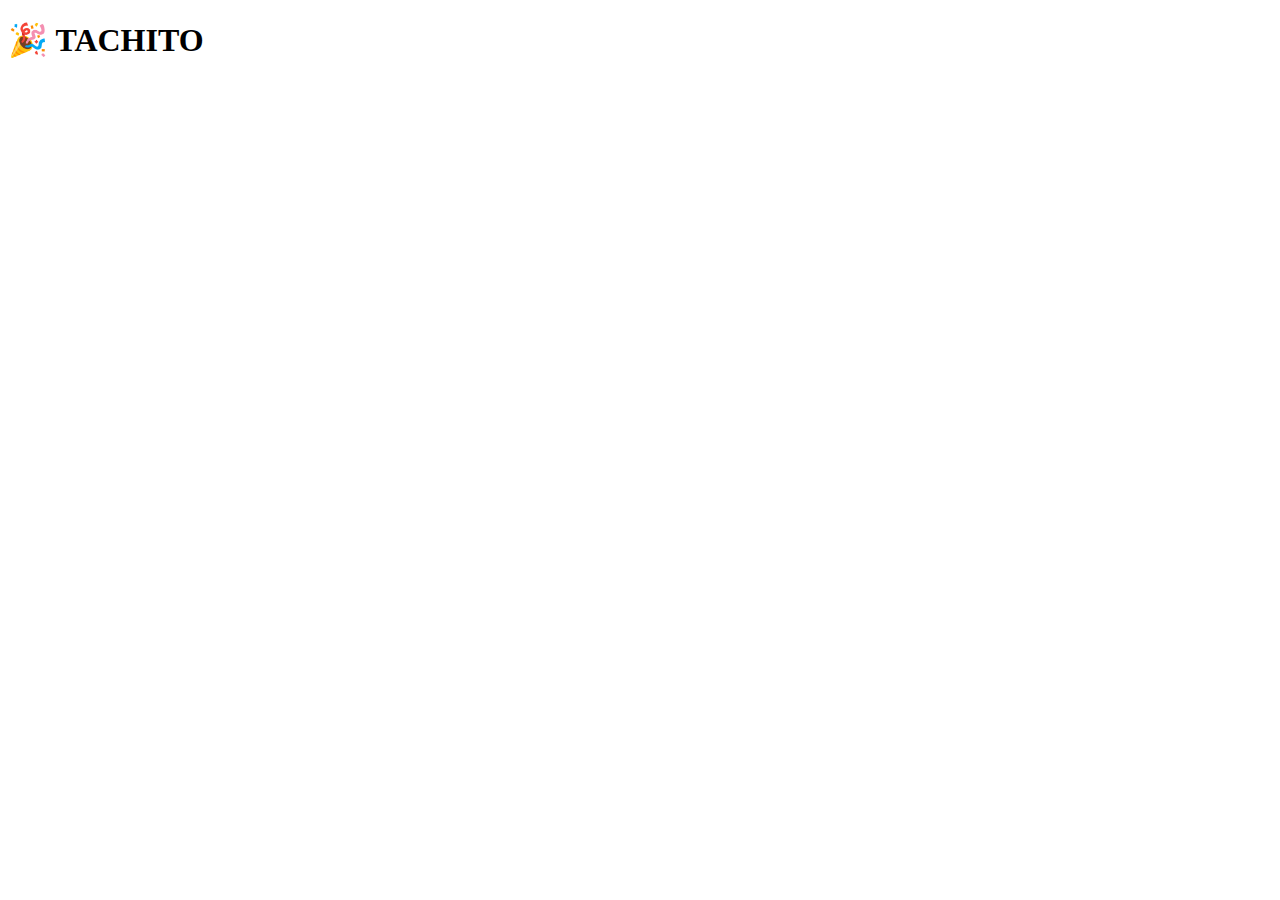
<file: index.html>
<!DOCTYPE html>
<html lang="es">
<head>
  <meta charset="UTF-8">
  <meta name="viewport" content="width=device-width, initial-scale=1.0">
  <title>TACHITO</title>
  <link rel="stylesheet" href="style.css">
</head>
<body>
  <h1>🎉 TACHITO</h1>
  <script src="script.js"></script>
</body>
</html>
</file>
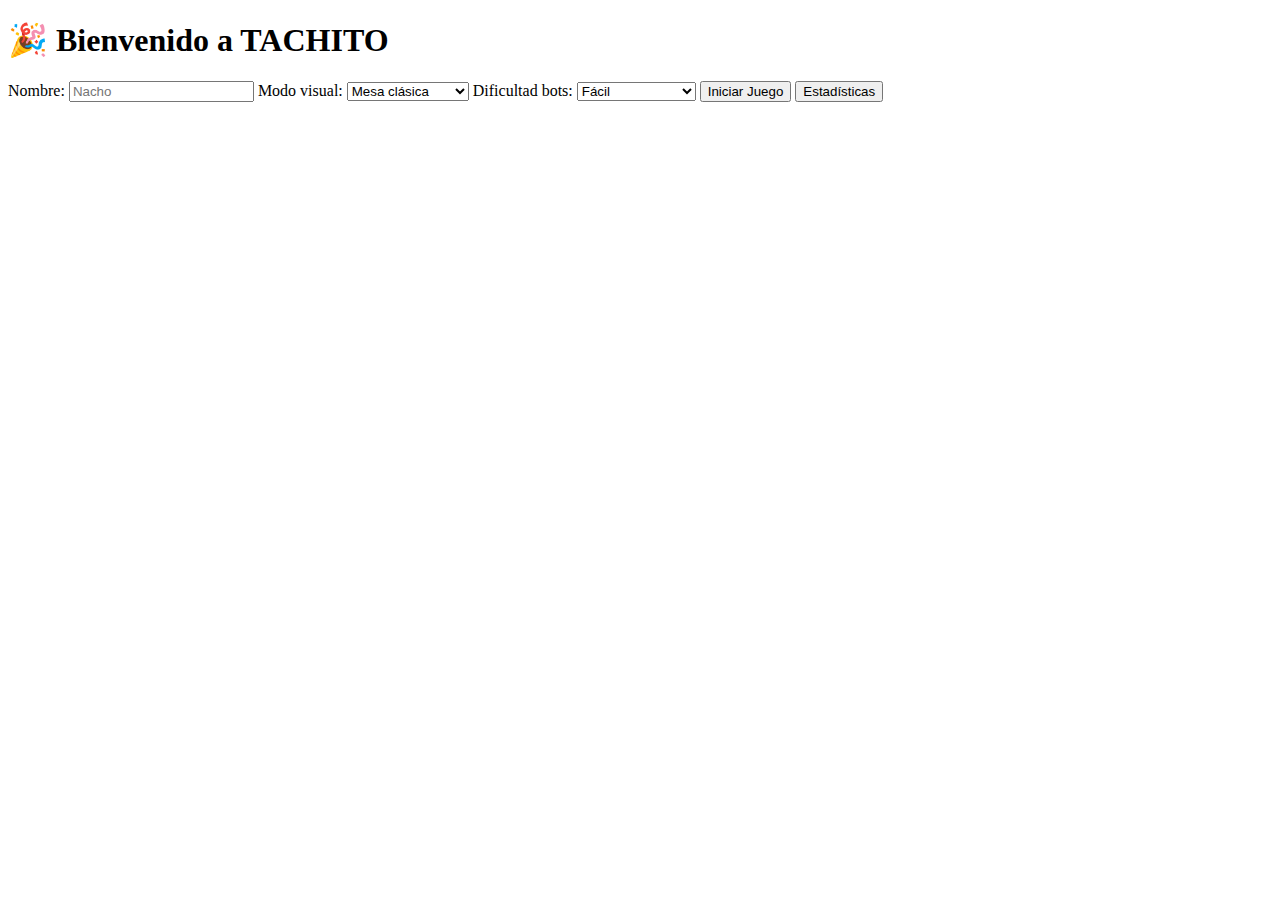
<file: Index.html>
<!DOCTYPE html>
<html lang="es">
<head>
  <meta charset="UTF-8">
  <meta name="viewport" content="width=device-width, initial-scale=1.0">
  <title>TACHITO</title>
  <link rel="stylesheet" href="style.css">
</head>
<body>
  <div class="menu-container">
    <h1>🎉 Bienvenido a <span class="logo">TACHITO</span></h1>
    <label for="playerName">Nombre:</label>
    <input type="text" id="playerName" placeholder="Nacho" />

    <label for="visualMode">Modo visual:</label>
    <select id="visualMode">
      <option value="classic">Mesa clásica</option>
      <option value="app">Modo App (beta)</option>
    </select>

    <label for="botDifficulty">Dificultad bots:</label>
    <select id="botDifficulty">
      <option value="easy">Fácil</option>
      <option value="medium">Intermedio</option>
      <option value="hard">Difícil (premium)</option>
    </select>

    <button onclick="startGame()">Iniciar Juego</button>
    <button onclick="viewStats()">Estadísticas</button>
  </div>

  <script>
    function startGame() {
      const name = document.getElementById('playerName').value;
      localStorage.setItem('playerName', name);
      location.href = 'game.html';
    }
    function viewStats() {
      alert("(En desarrollo) Mostrar historial de partidas guardado");
    }
  </script>
</body>
</html>
</file>
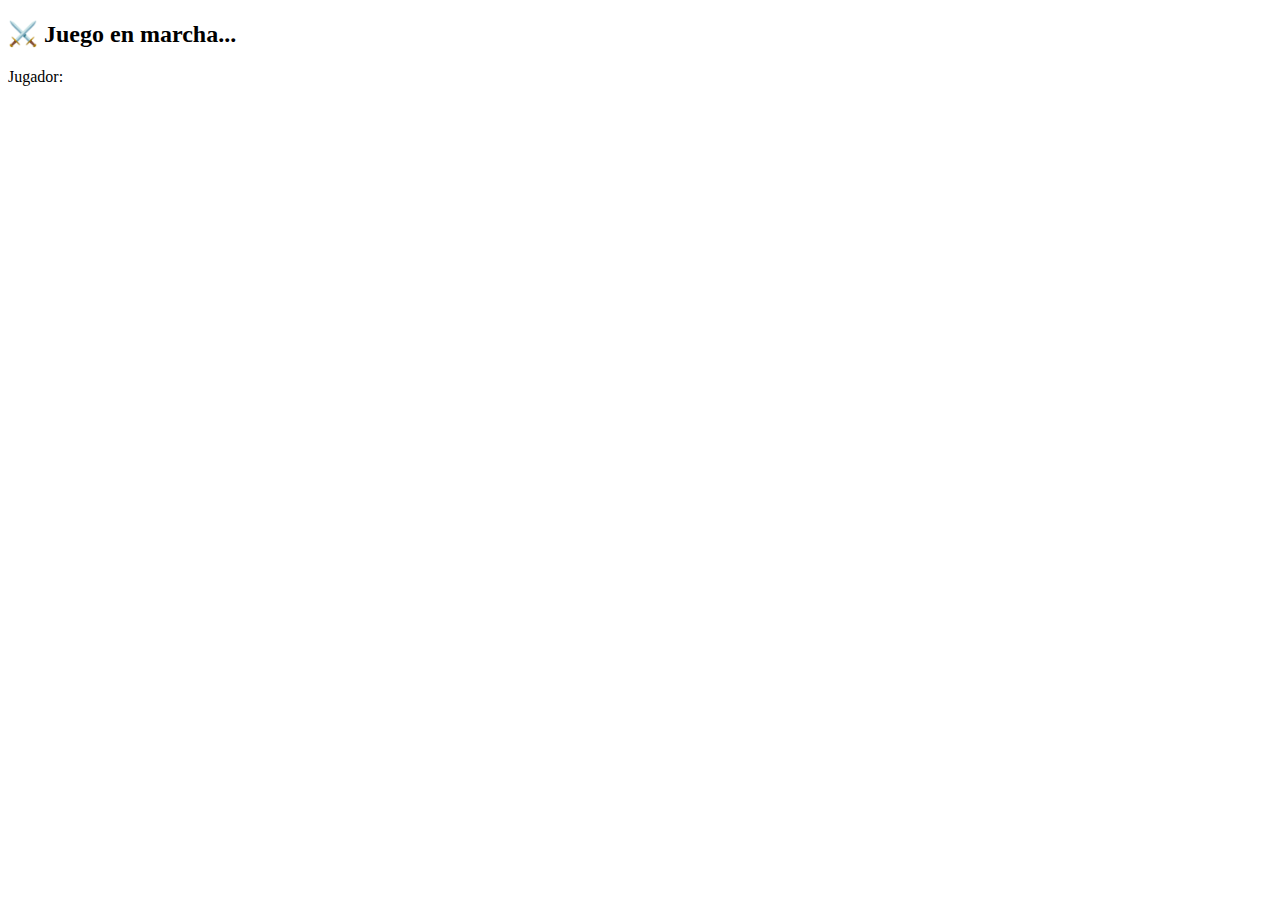
<file: game.html>
<!DOCTYPE html>
<html lang="es">
<head>
  <meta charset="UTF-8">
  <title>Partida - TACHITO</title>
</head>
<body>
  <h2>⚔️ Juego en marcha...</h2>
  <p>Jugador: <span id="jugador"></span></p>
  <script>
    document.getElementById('jugador').textContent = localStorage.getItem('playerName');
  </script>
</body>
</html>
</file>
<file: style.css>
<!-- style.css content -->
</file>
